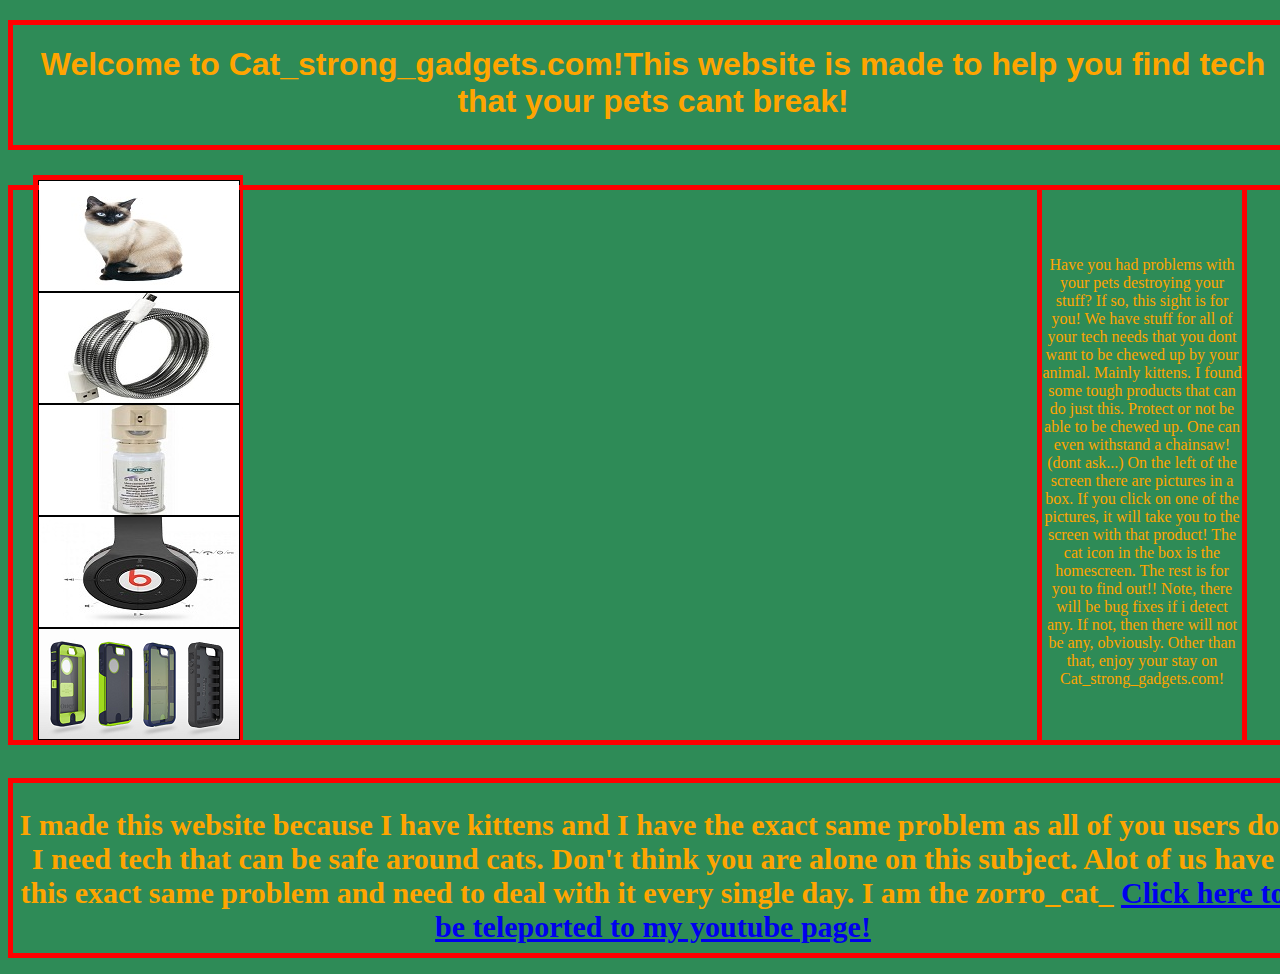
<file: index.html>
<!DOCTYPE html>
<html>
<head>
	<link rel="stylesheet" type="text/css" href="first.css">
	<title>
		Cat_strong_gadgets.com
	</title>
</head>
<body>
	<div class="title">
		<p class="heading">
		<h1>
			Welcome to Cat_strong_gadgets.com!This website is made to help you find tech that your pets cant break!
			</h1>
		</p>
	</div>
	<div class="leftbox">
		<div class="thumbnail">
			<a href="page1.html">
				<img src="siamese-cat.jpg">
			</a>
		</div>
		<div class="thumbnail">
			<a href="titan charger.html">
				<img src="shopping2.jpg">
			</a>
		</div>
		<div class="thumbnail">
			<a href="Pet safe.html">
				<img src="cat repelent (1).jpg">
			</a>
		</div>
		<div class="thumbnail">
			<a href="blutooth beats.html">
				<img src="cat proof headste.jpg">
			</a>
		</div>
		<div class="thumbnail">
			<a href="otterbox.html">
				<img src="Otterbox-iPhone5-cases.png">
			</a>
		</div>
	</div>
	<div class="rightbox">
	<p>
		 Have you had problems with your pets destroying your stuff? If so, this sight is for you! We have stuff for all of your tech needs that you dont want to be chewed up by your animal. Mainly kittens. I found some tough products that can do just this. Protect or not be able to be chewed up. One can even withstand a chainsaw! (dont ask...) On the left of the screen there are pictures in a box. If you click on one of the pictures, it will take you to the screen with that product! The cat icon in the box is the homescreen. The rest is for you to find out!!  Note, there will be bug fixes if i detect any. If not, then there will not be any, obviously. Other than that, enjoy your stay on Cat_strong_gadgets.com!   
	</p>
	</div>
	<div class="middlebox">
	<iframe width="1280" height="550" src="https://www.youtube.com/embed/hyK5eNiHe0Q?autoplay=1" frameborder="0" allowfullscreen></iframe> 
	</div>	
	<br>
	<div class="bottomboxhome">
	<h2 class="words">
		I made this website because I have kittens and I have the exact same problem as all of you users do. I need tech that can be safe around cats. Don't think you are alone on this subject. Alot of us have this exact same problem and need to deal with it every single day. I am the zorro_cat_    <a href="youtube.html"> Click here to be teleported to my youtube page!</a>
	</h2>
	</div>

</body>
</html>
</file>
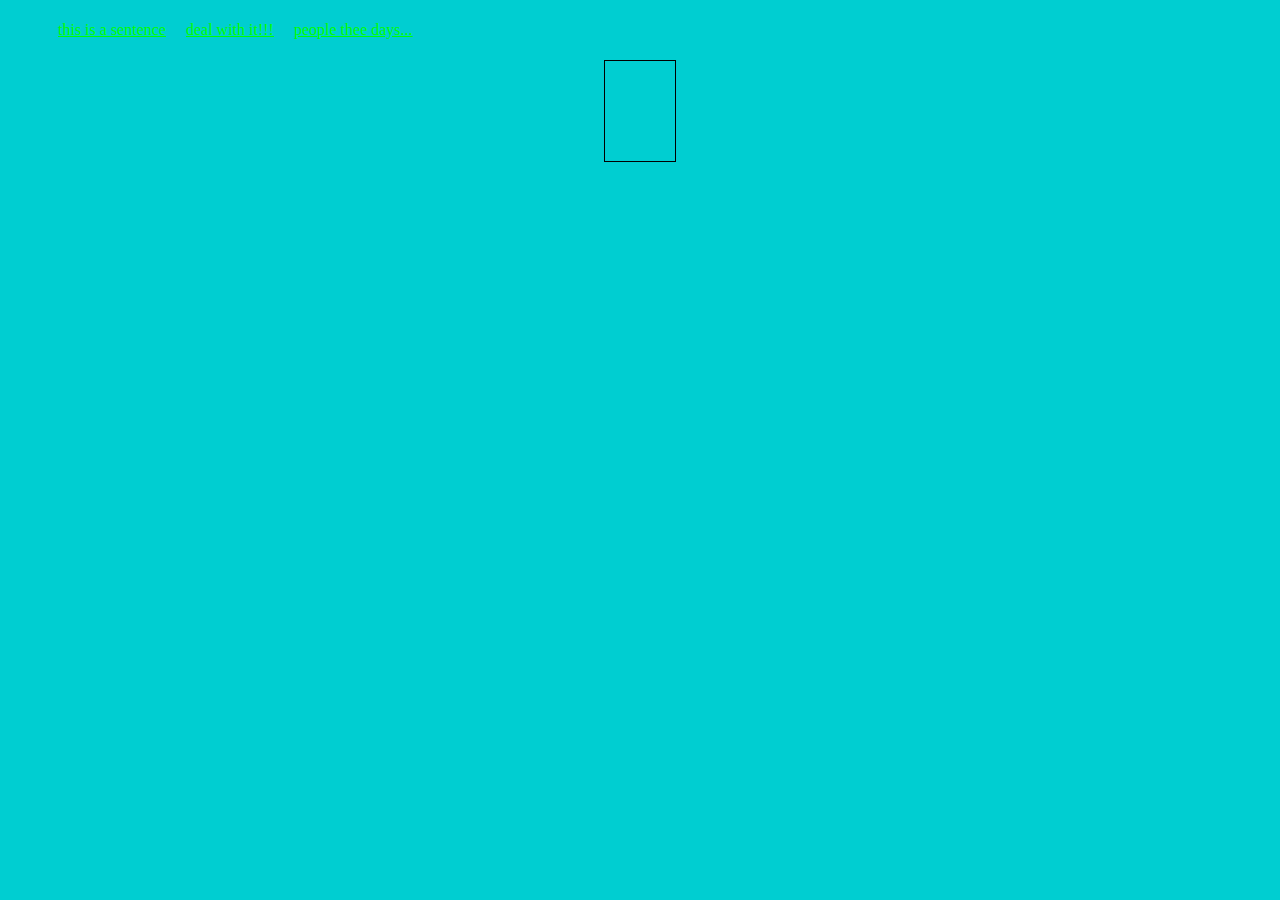
<file: anything _you _want.html>
<!DOCTYPE html>
<html>
<head>
	<title>
		pie.org
	</title>
	<link rel="stylesheet" type="text/css" href="stuff.css">
</head>
<body>
	<ul class="name">
		<li>
		<a href="http://slither.io/">
		this is a sentence
		</a>
		</li>
		<li>
		<a href="http://deip.io/">
		deal with it!!!
		</a>
		</li>
		<li>
		<a href="http://www.samsung.com/us/">
		people thee days...
		</a>
		</li>
	</ul>
	<div class="quote">
	</div>
</body>
</html>
</file>
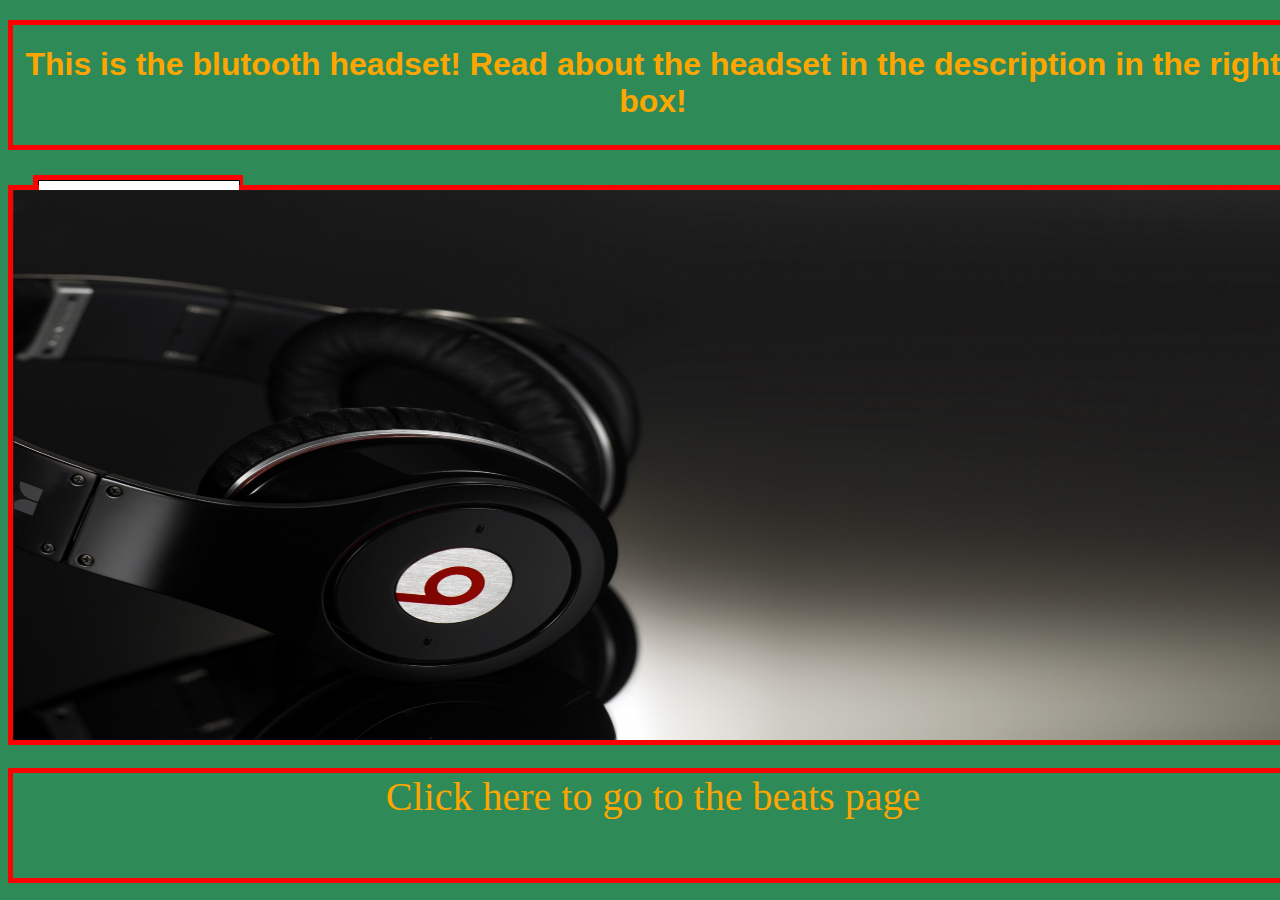
<file: blutooth beats.html>
<!DOCTYPE html>
<html>
<head>
	<link rel="stylesheet" type="text/css" href="first.css">
	<title>
		Cat_strong_gadgets.com
	</title>
</head>
<body>
	<div class="title">
	<p class="heading">
	<h1>
		This is the blutooth headset! Read about the headset in the description in the right box!
	</h1>
	</p>
	</div>
	<div class="leftbox">
		<div class="thumbnail">
			<a href="index.html">
				<img src="siamese-cat.jpg">
			</a>
		</div>
		<div class="thumbnail">
			<a href="titan charger.html">
				<img src="shopping2.jpg">
			</a>
		</div>
		<div class="thumbnail">
			<a href="Pet safe.html">
				<img src="cat repelent (1).jpg">
			</a>
		</div>
		<div class="thumbnail">
			<a href="blutooth beats.html">
				<img src="cat proof headste.jpg">
			</a>
		</div>
		<div class="thumbnail">
			<a href="otterbox.html">
				<img src="Otterbox-iPhone5-cases.png">
			</a>
		</div>
	</div>
	<div class="rightbox">
	<p>
		How many times do you need to buy new headphones every time your cats chew up your wires? Are you tired of spending 60 bucks every time you buy a headset? Then this product will blow your mind. Beats by Dre have blutooth headphones, and even though they come with a cord that goes into your headset(not the charger.), you can still use it with out it. Now if they eat your charger, then you are screwed.(Any blutooth headset will do, but these are the best ones.) On a side note,they are pricy. They go for around 100-200$, but they are a good product and you should buy them.
	</p>
	</div>
	<div class="middlebox">
	<img src="beats.jpg" class=picture>
	</div>	
	<br>
	<div class="bottombox">
	<a href="http://www.bhphotovideo.com/c/product/1107777-REG/beats_by_dr_dre_mhng2am_a_solo_2_wireless_on_ear.html" class="link">
		Click here to go to the beats page
	</a>
	</div>
</body>
</html>
</file>
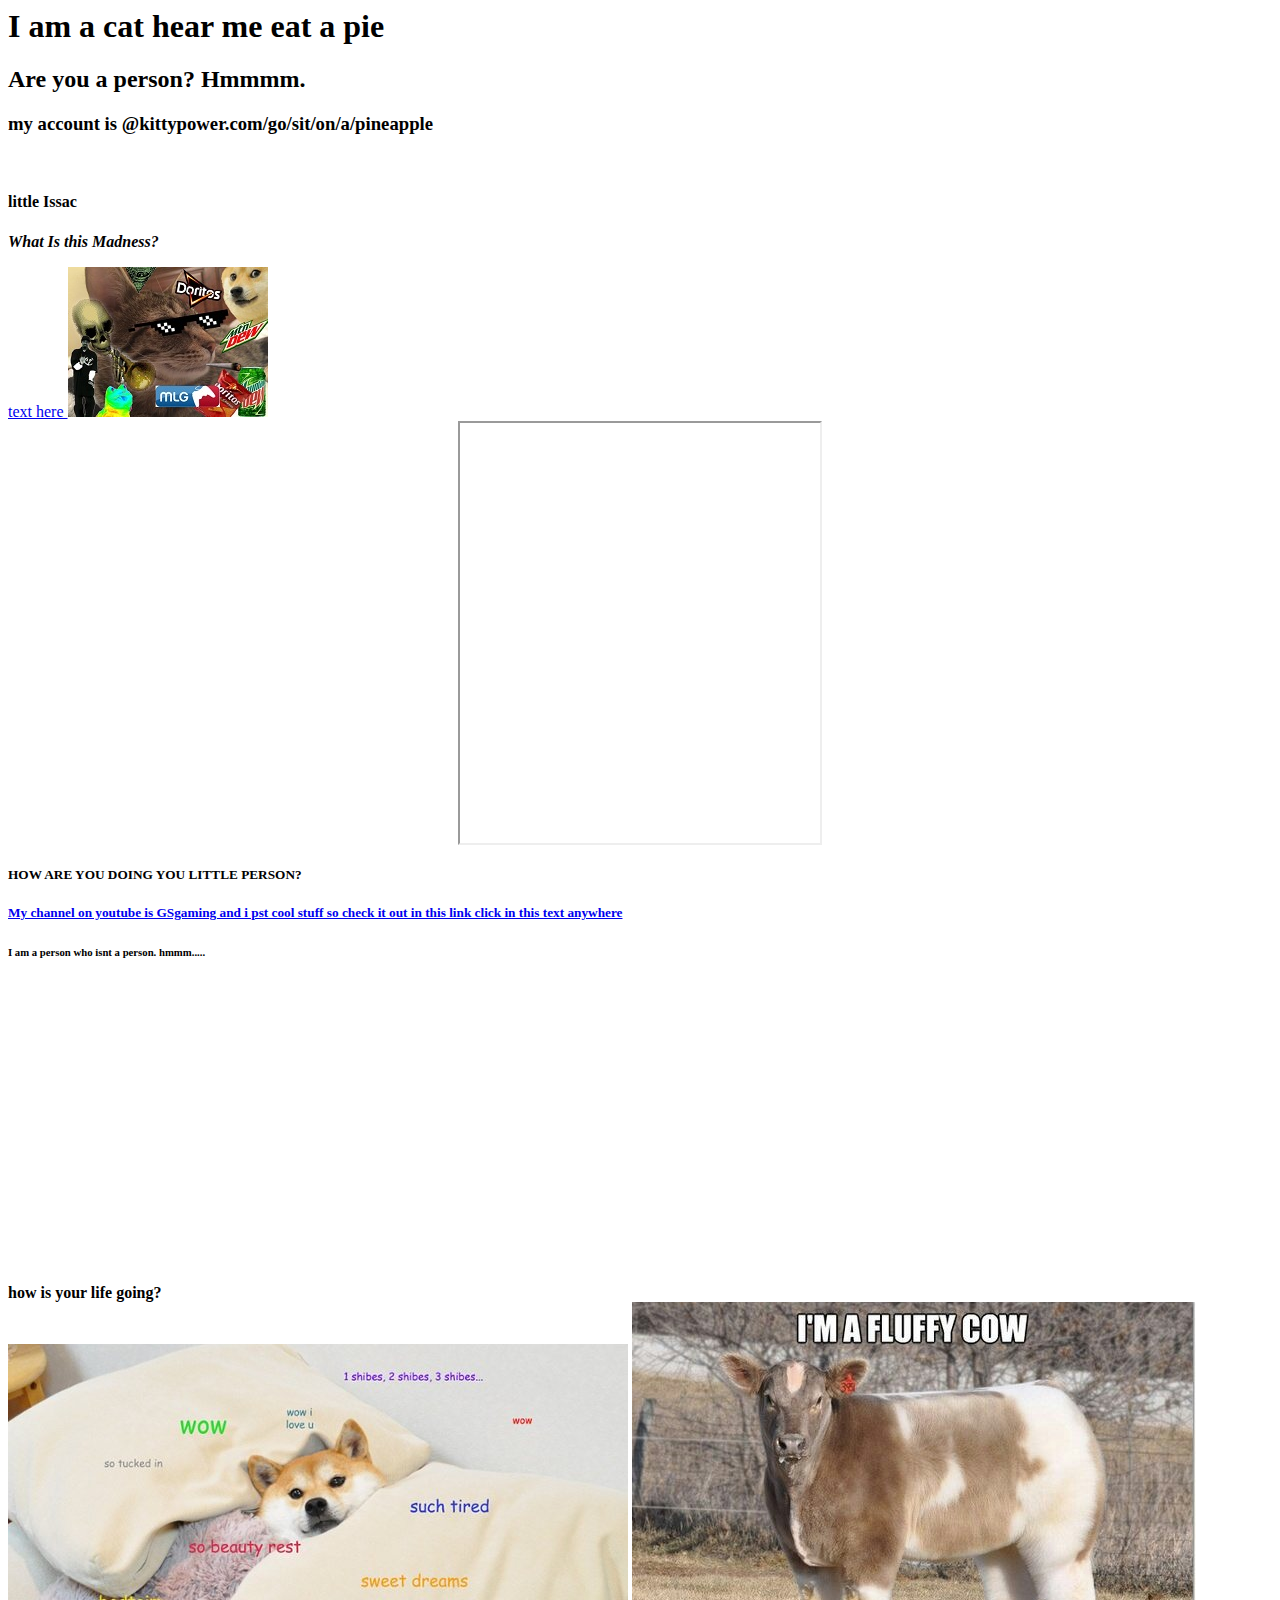
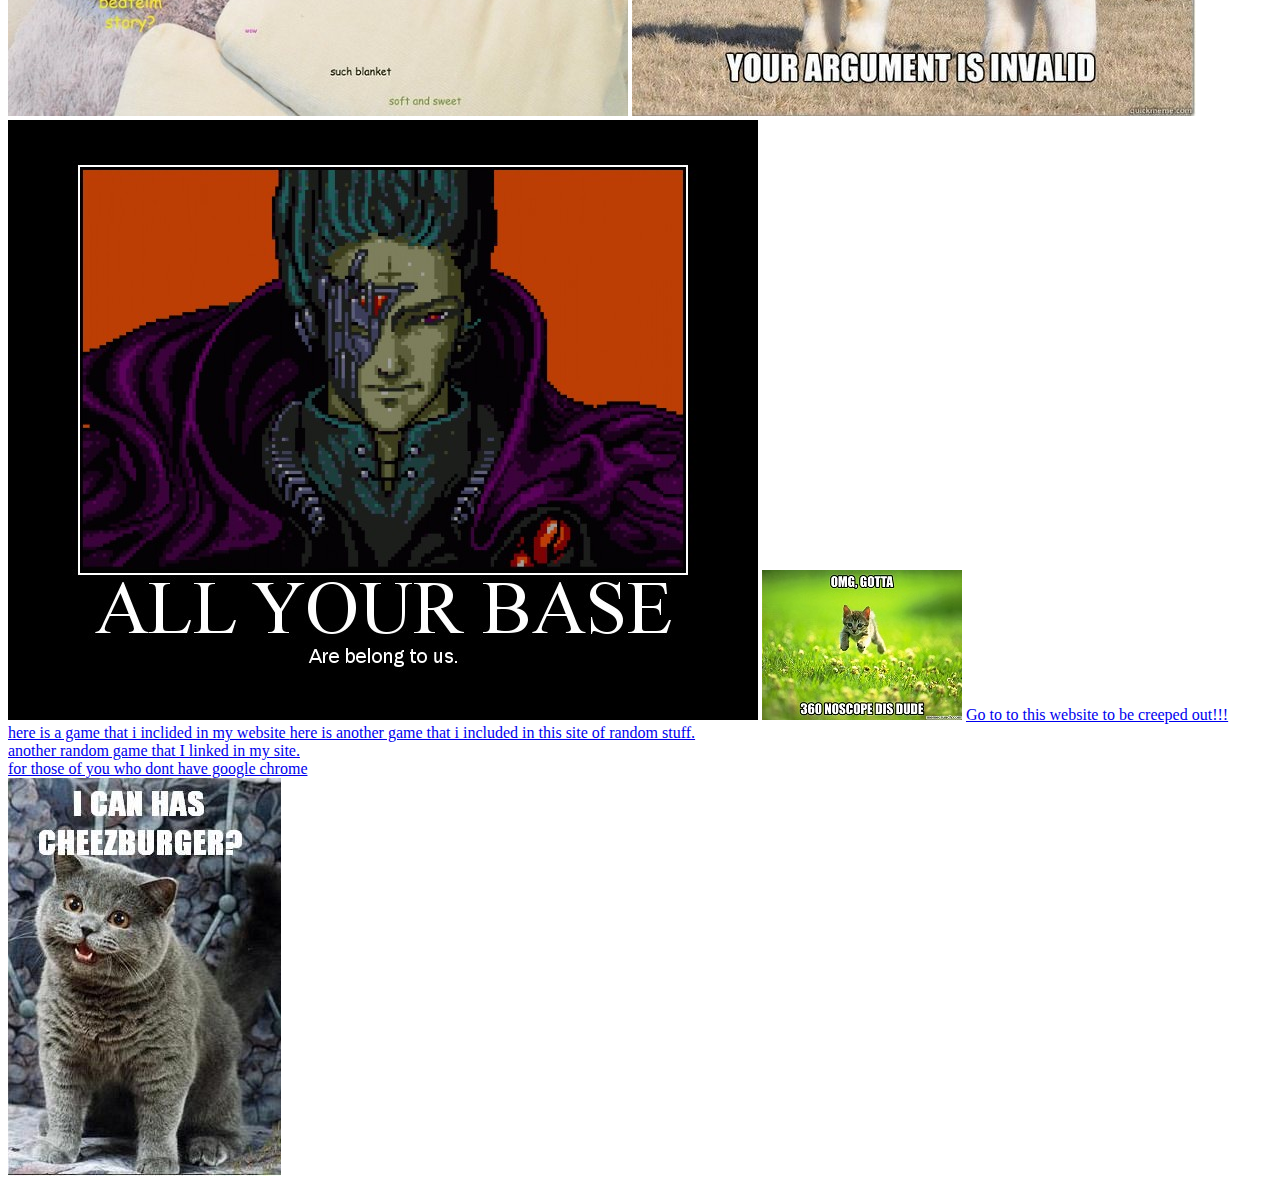
<file: home.html>
<html>
	<head>
		<title>
			Meow.com
		</title>
	</head>
	<body>
		<h1>
			I am a cat hear me eat a pie
		</h1>
		<h2>
			Are you a person? Hmmmm.
		</h2>
		<h3>
		    my account is @kittypower.com/go/sit/on/a/pineapple
		</h3>
		<br>
		<h4>
			little Issac
		</h4>
		<p>
		<b>
		<i>
			What Is this Madness?
		</i>
		</b>
		</p>
		<a href="https://www.youtube.com/">
		text here
		</a>
		<img src="Mlg Kitten.jpg"/>
	    <center>
		<iframe width="360" height="420" src="https://www.youtube.com/embed/BYTiiZ10dbk" frameborder="9000" allowfullscreen></iframe>
		</center>
		<h5>
			HOW ARE YOU DOING YOU LITTLE PERSON?
		<h5>
		<a href="https://www.youtube.com/channel/UCZsI5uNBUX7Sfa3-CuLicPQ">
		My channel on youtube is GSgaming and i pst cool stuff so check it out in this link click in this text anywhere

		</a>
		<h6>
			I am a person who isnt a person. hmmm.....
		</h6>
		<b>
			how is your life going?
		</b>
		<iframe <iframe width="560" height="315" src="https://www.youtube.com/embed/snjhDUQktMs" frameborder="0" allowfullscreen></iframe>
		<img src="DOGE MEME.jpeg"/>
		<img src="cow meme.jpg"/>
		<img src="all_your_base_are_belong_to_us_tag_by_wolf_knight_1-d68bhns.jpg"/>
		<img src="image.jpg"/>
	    <a href="http://creepypasta.wikia.com/wiki/The_Rake">
		Go to to this website to be creeped out!!!
		</a>
		<br>
		<a href="slither.io">
		here is a game that i inclided in my website
		</a>
		<a href="http://tankionline.com/en/start/">
		here is another game that i included in this site of random stuff.
		</a>
		<br>
		<a href="http://wings.io/">
		another random game that I linked in my site.
		</a>
		<br>
		<a href="https://www.google.com/webhp?sourceid=chrome-instant&ion=1&espv=2&ie=UTF-8">
		for those of you who dont have google chrome
		</a>
		<br>
		<a href="https://www.google.com/webhp?sourceid=chrome-instant&ion=1&espv=2&ie=UTF-8">
		<img src="i-can-has-cheezburger.jpg"/>
		</a>
		</body>
</html>
</file>
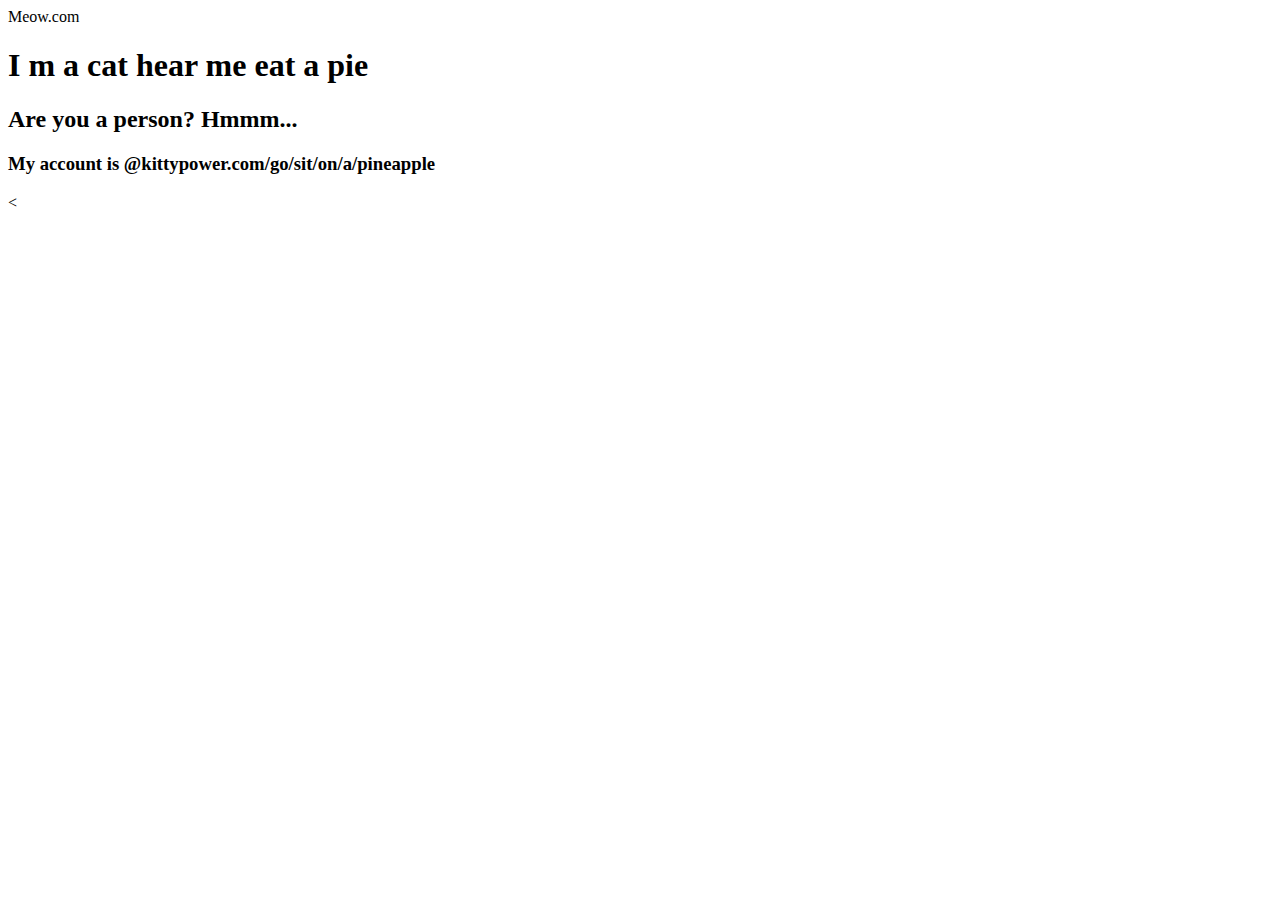
<file: More coding.html>
<html>
	</head
		<title>
			Meow.com
    	</title>
	</head>
	<body>
		<h1>
			I m a cat hear me eat a pie
		</h1>
		<h2> 
			Are you a person? Hmmm...
		</h2>
		<h3>
			My account is @kittypower.com/go/sit/on/a/pineapple
		</h3>
		<
</file>
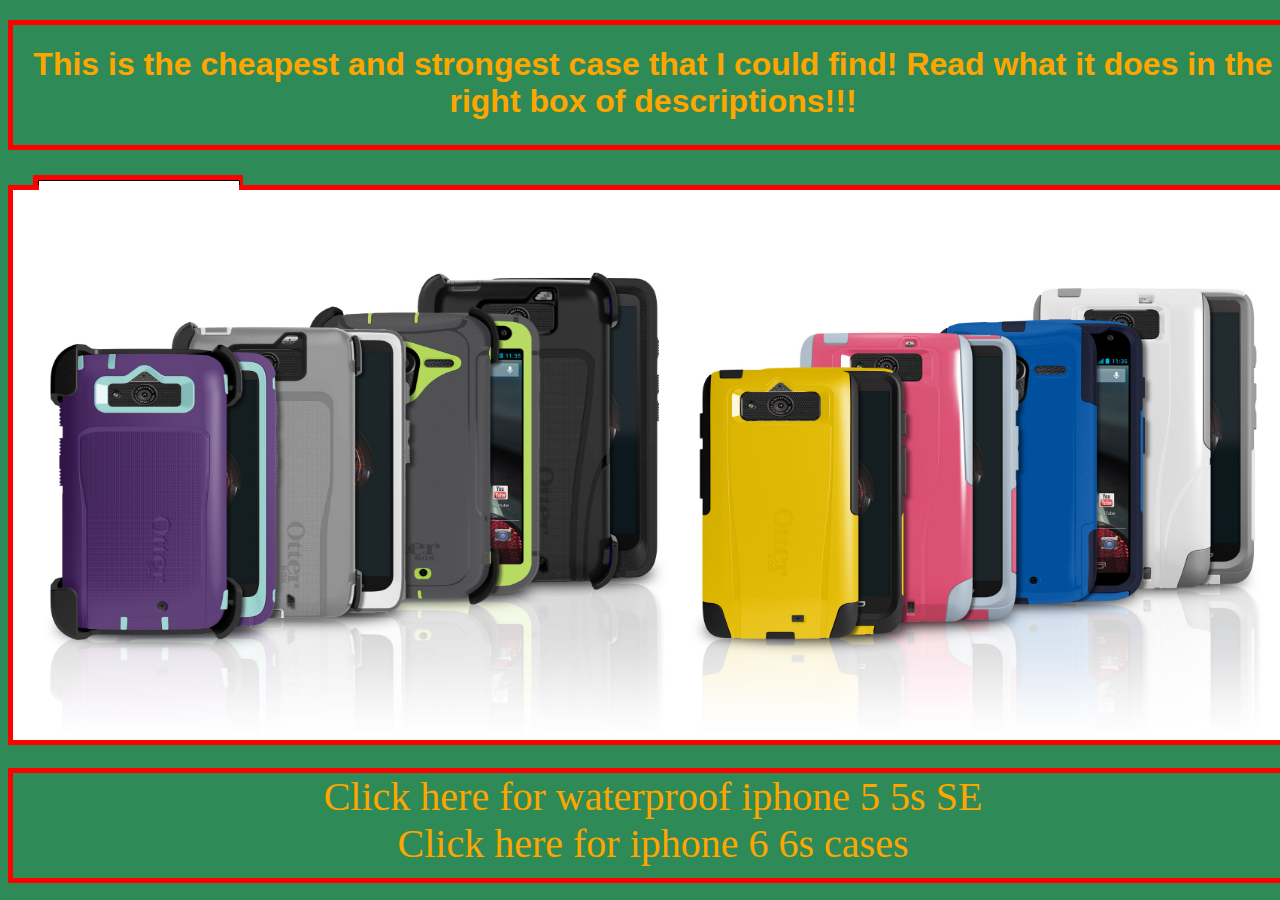
<file: otterbox.html>
<!DOCTYPE html>
<html>
<head>
	<link rel="stylesheet" type="text/css" href="first.css">
	<title>
		Cat_strong_gadgets.com
	</title>
</head>
<body>
	<div class="title">
	<p class="heading">
	<h1>
		This is the cheapest and strongest case that I could find! Read what it does in the right box of descriptions!!!
	</h1>	 
	</p>
	</div>
	<div class="leftbox">
		<div class="thumbnail">
			<a href="index.html">
				<img src="siamese-cat.jpg">
			</a>
		</div>
		<div class="thumbnail">
			<a href="titan charger.html">
				<img src="shopping2.jpg">
			</a>
		</div>
		<div class="thumbnail">
			<a href="Pet safe.html">
				<img src="cat repelent (1).jpg">
			</a>
		</div>
		<div class="thumbnail">
			<a href="blutooth beats.html">
				<img src="cat proof headste.jpg">
			</a>
		</div>
		<div class="thumbnail">
			<a href="otterbox.html">
				<img src="Otterbox-iPhone5-cases.png">
			</a>
		</div>
	</div>
	<div class="rightbox">
	<p>
		This is the scratchproof, rugged, comfortable, sometimes waterproof cases. I put this on the list because if your cat bumps into it and it falls, your phone will not break. if you drop it in water with the 5 5s Se case that I found, it will still work, even if you are taking an underwater selfie, it will still work. I reccomend this case. It is awesome. I also recommend this case because it is an awesome alternative to the lifeproof case. And its only 20$ oppose to lifeproof 100$!   
	</p>
	</div>
	<div class="middlebox">
	<img src="case.png" class="picture">
	</div>	
	<br>
	<div class="bottombox">
	<a href="http://www.ebay.com/itm/like/252075877296?lpid=82&chn=ps&ul_noapp=true" class="link">	
	Click here for waterproof iphone 5 5s SE
	</a>
	<br>
	<a href="https://www.amazon.com/OtterBox-DEFENDER-iPhone-Case-Frustration-Free/dp/B00Z7SVXJC/ref=sr_1_8?s=wireless&ie=UTF8&qid=1469034342&sr=1-8&keywords=otterbox" class="link">
	Click here for iphone 6 6s cases
	</a>
	</div>
</body>
</html>
</file>
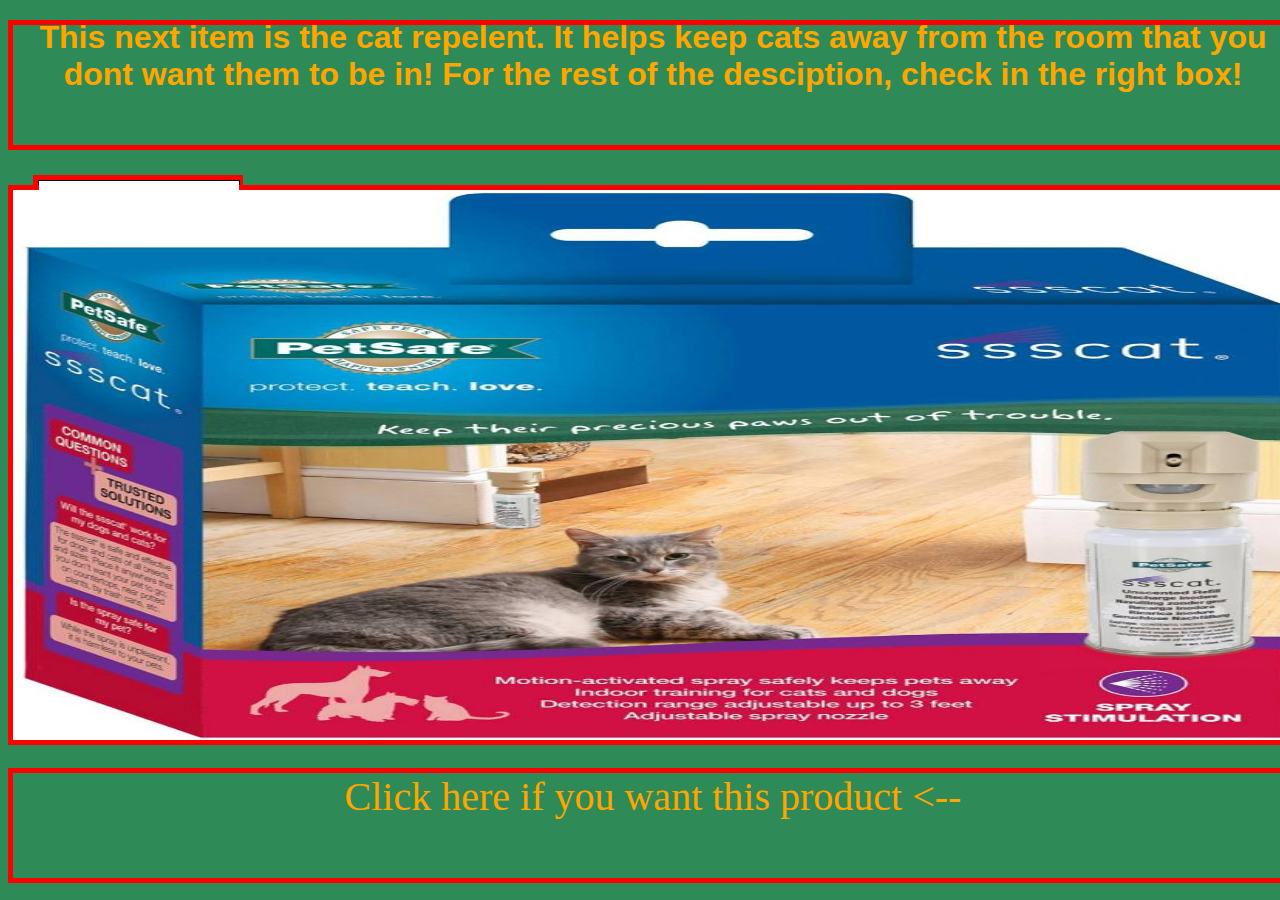
<file: Pet safe.html>
<!DOCTYPE html>
<html>
<head>
	<link rel="stylesheet" type="text/css" href="first.css">
	<title>
		Cat_strong_gadgets.com
	</title>
</head>
<body>
	<div class="title">
	<p class="heading">
	<h1 class="petsafehead">
		This next item is the cat repelent. It helps keep cats away from the room that you dont want them to be in! For the rest of the desciption, check in the right box!
	</h1>	 
	</p>
	</div>
	<div class="leftbox">
		<div class="thumbnail">
			<a href="index.html">
				<img src="siamese-cat.jpg">
			</a>
		</div>
		<div class="thumbnail">
			<a href="titan charger.html">
				<img src="shopping2.jpg">
			</a>
		</div>
		<div class="thumbnail">
			<a href="Pet safe.html">
				<img src="cat repelent (1).jpg">
			</a>
		</div>
		<div class="thumbnail">
			<a href="blutooth beats.html">
				<img src="cat proof headste.jpg">
			</a>
		</div>
		<div class="thumbnail">
			<a href="otterbox.html">
				<img src="Otterbox-iPhone5-cases.png">
			</a>
		</div>
	</div>
	<div class="rightbox">
	<p>
		Do you have a specific room that you dont want your cats in? If your answer is yes, you will want this product! It keeps cats out with some sort of spray that has no smell (I didnt look into this product as much.) It's like some sort of dark magic or a spell. It's easy to set up, and can spray cats 200 times before it needs to be refilled. Or, you can just buy another one, because I don't think you can refill it.
		It keeps cats out, so you can move freely in your room. This is a good product. Lastly, it retails for about 21$. Not a bad price. <------(Item not to scale)

	</p>
	</div>
	<div class="middlebox">
	<img src= "cat repelent.jpg" class="picture">
	</div>	
	<br>
	<div class="bottombox">
	<a href="https://www.chewy.com/petsafe-ssscat-pet-deterrent/dp/48579?utm_source=google-product&utm_medium=cpc&utm_campaign=hg&utm_content=PetSafe&utm_term=&gclid=Cj0KEQjwwry8BRDjsbjMpPSDvagBEiQA5oW0nFFpDovT8zC3SMxzUDqq2WN886s6U4pAW_HNGS26WuAaAm1P8P8HAQ" class="link">
	Click here if you want this product <--
	</a>
	</div>
</body>
</html>
</file>
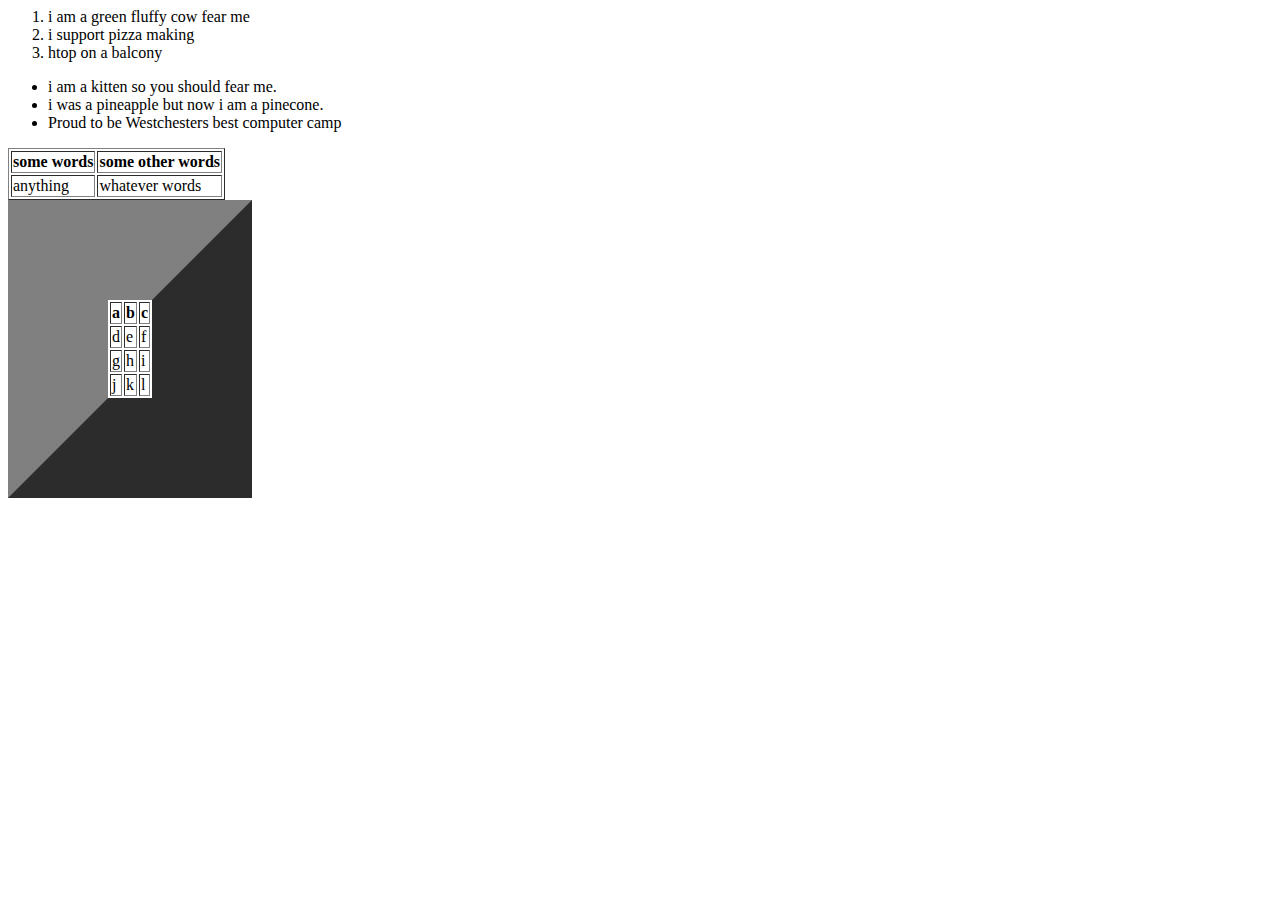
<file: sublim4e file.html>
<html>
	<head>
		<title>
		go sit on a pineapple
		</title>
	</head>
	<body> 	
	<ol list-style:"none">
		<li>
		i am a green fluffy cow fear me
		</li>
		<li>
		i support pizza making
		</li>
		<li>
		htop on a balcony
		</li>
	</ol>
	<ul>
		<li>
		i am a kitten so you should fear me.
		</li>
		<li>
		i was a pineapple but now i am a pinecone.
		</li>
		<li>
		Proud to be Westchesters best computer camp
		</li>
	</ul>
	<table border="1px">
		<th>
		some words
		</th>
		<th>
		some other words
		</th>
		<tr>
		<td>
		anything
		</td>
		<td>
		whatever words
		</td>
		</tr>
	</table>
	<table border="100px">
	<th>
	a
	</th>
	<th>
	b 
	</th>
	<th>
	c
	</th>
	<tr>
		<td>
		d
		</td>
		<td>
		e
		</td>
		<td>
		f
		</td>
	</tr>
	<tr>
		<td>
		g
		</td>
		<td>
		h
		</td>
		<td>i
		</td>
	</tr>
	<tr>
		<td>
		j
		</td>
		<td>
		k
		</td>
		<td>
		l
		</td>
	 </tr>
	</table>
	</body>
</html>
</file>
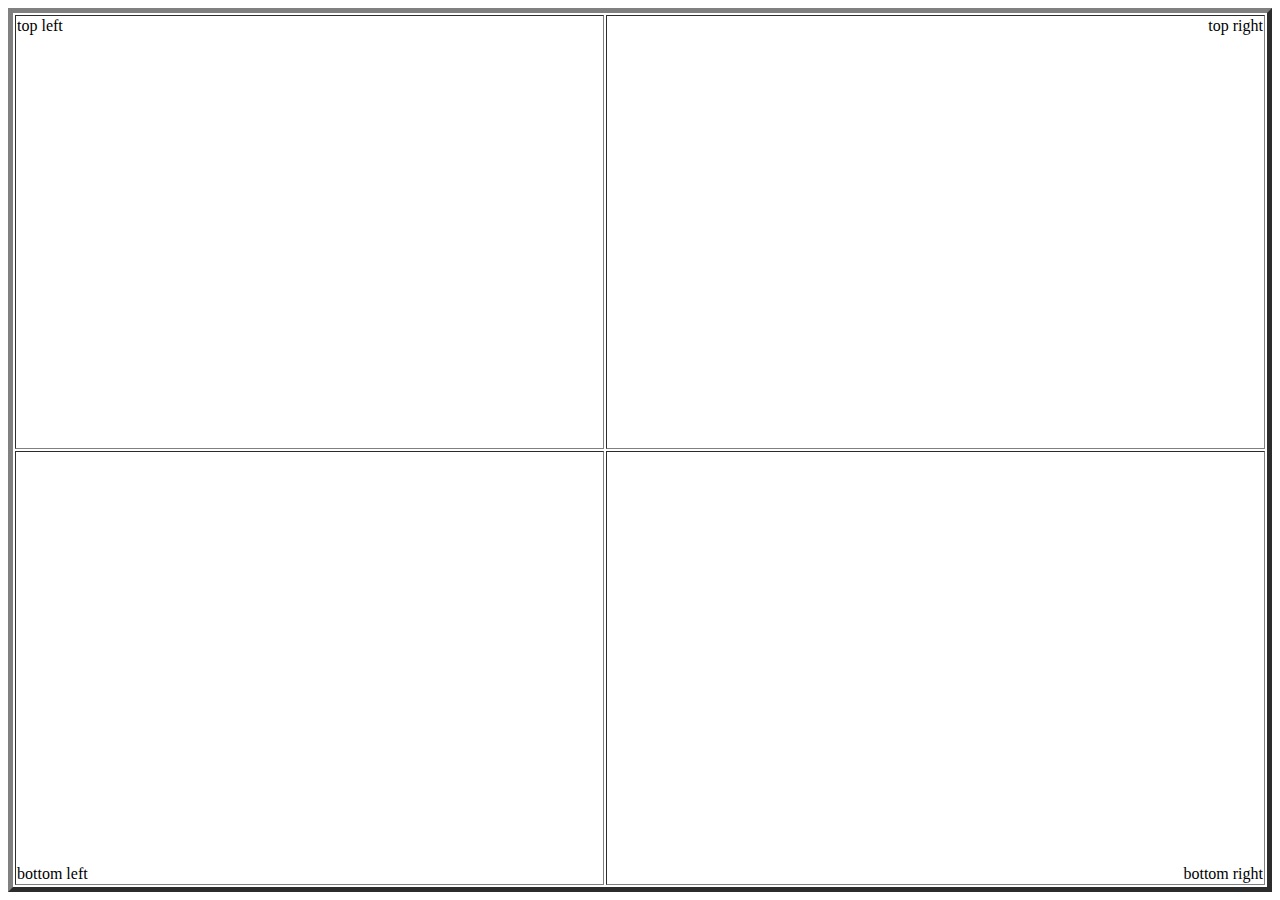
<file: table css.html>
<html>
	<head>
		<title>
			eat my cheese in dignity!
		</title>
	</head>
	<body>
		<table width="100%" height="100%" border="5px">
			<tr valign="top">
			<td>
			top left
			</td>
			<td align="right">
			top right 
			</td>
			</tr>
			<tr valign="bottom">
			<td>
			bottom left
			</td>
			<td align="right">
			bottom right
			</td>
			</tr>
		</table>
	</body>	
</html>
</file>
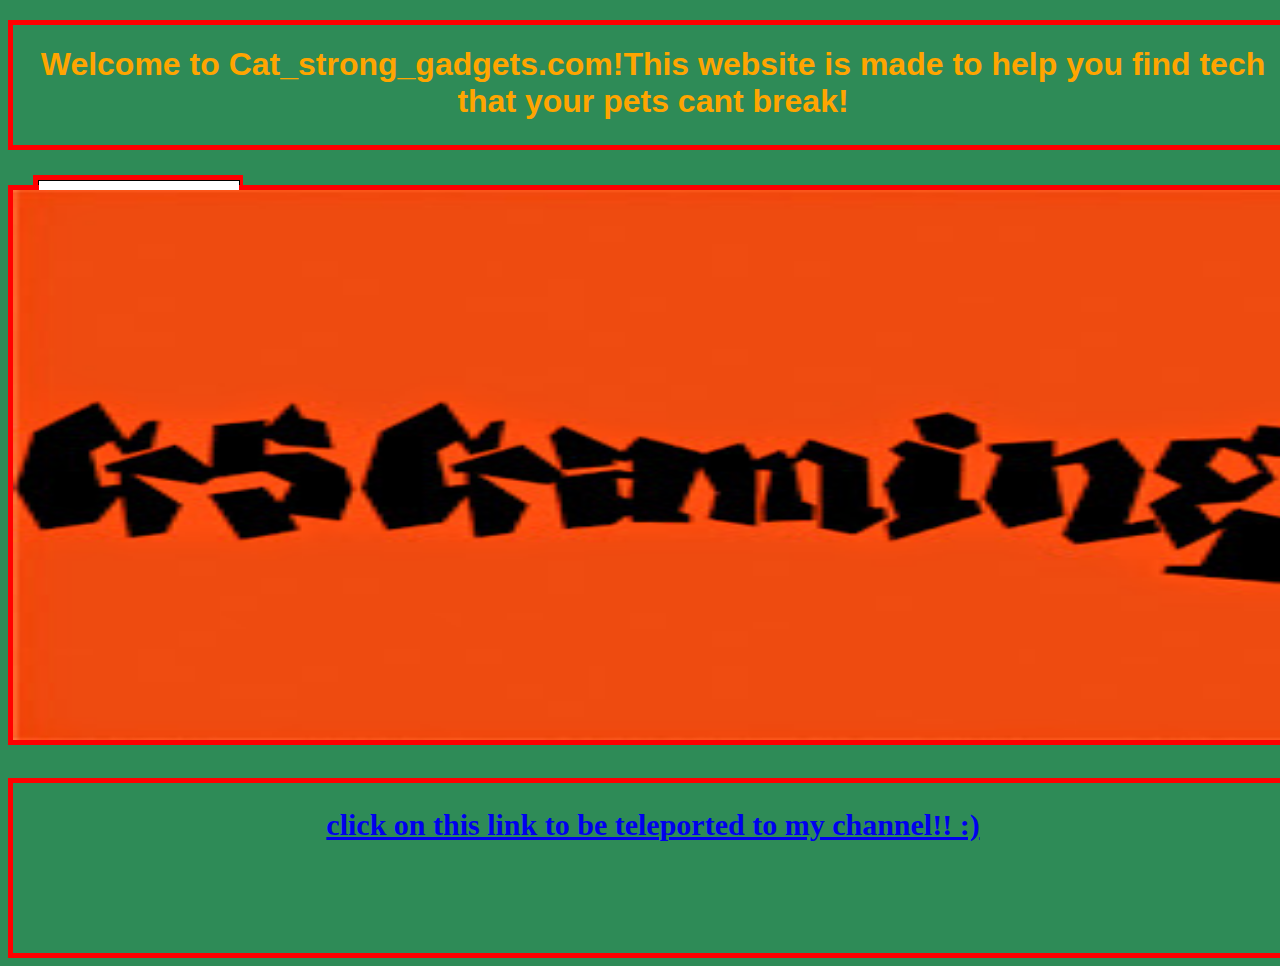
<file: youtube.html>
<!DOCTYPE html>
<html>
<head>
	<link rel="stylesheet" type="text/css" href="first.css">
	<title>
		Cat_strong_gadgets.com
	</title>
</head>
<body>
	<div class="title">
		<p class="heading">
		<h1>
			Welcome to Cat_strong_gadgets.com!This website is made to help you find tech that your pets cant break!
			</h1>
		</p>
	</div>
	<div class="leftbox">
		<div class="thumbnail">
			<a href="page1.html">
				<img src="siamese-cat.jpg">
			</a>
		</div>
		<div class="thumbnail">
			<a href="titan charger.html">
				<img src="shopping2.jpg">
			</a>
		</div>
		<div class="thumbnail">
			<a href="Pet safe.html">
				<img src="cat repelent (1).jpg">
			</a>
		</div>
		<div class="thumbnail">
			<a href="blutooth beats.html">
				<img src="cat proof headste.jpg">
			</a>
		</div>
		<div class="thumbnail">
			<a href="otterbox.html">
				<img src="Otterbox-iPhone5-cases.png">
			</a>
		</div>
	</div>
	<div class="rightbox">
	<p>
	 Hello people! Click on the link in the bottom box on the page to go to my youtube channel! I will try to post daily, and I will be doing unboxing and reviews of the products on this website. Also, subscribe to get that awesome content. And, if you like my content stuff on my channel, drop a like on the video! Your support lets me know that you like this type of content.  If there is something you dont like, let me know about it in the comment section down below my chsnnel! Have a nice life, and  will hopefully be seeing you on my channel!  
	</p>	 
	</div>
	<div class="middlebox">
	<img src="GsGaming logo.jpg" class="picture"> 
	</div>	
	<br>
	<div class="bottomboxhome">
	<h2 class="words">
		<a href="https://www.youtube.com/channel/UCZsI5uNBUX7Sfa3-CuLicPQ">
			click on this link to be teleported to my channel!! :)
		</a>	
	</h2>
	</div>

</body>
</html>
</file>
<file: first.css>
body{
	background-color:#2E8B57;
}
	
.title{
	text-align:center;
	width:1280px;
	height:120px;
	border:5px solid red;
	margin:auto;
	margin-top:20px;
	font-family:"Comic Sans MS", cursive, sans-serif;
	color:orange;
}
.leftbox{
	width:200px;
	height:560px;
	border:5px solid red;
	margin-left:25px;
	margin-top:25px;
} 
.rightbox{
	padding-top: 50px;
	text-align:center;
	width:200px;
	height:500px;
	border:5px solid red;
	margin-right:25px;
	float:right;
	display:inline;
	margin-top:-560px; 
	color:orange;

}
.middlebox{
	width:1280px;
	height:550px;
	border:5px solid red;
	margin-left:auto;
	margin-right:auto; 
	margin-top:-560px;  
}
.bottombox{
	font-size:40px;
	padding-bottom: 30px; 
	text-align:center;
	width:1280px;
	height:75px;
	border:5px solid red;
	margin:auto;
	margin-top:5px;
}
.words{
	padding-bottom: 30px;
	color: orange;
}
.link{
	text-decoration:none;
	color:orange; 
}
.thumbnail{
	height:110px;
	width:200px;
    overflow:hidden;
    border: 1px solid black;
}
.heading{
	
}
.picture{
	width:1280px;
	height:550px;
}
.bottomboxhome{
	font-size:20px;
	padding-bottom: 50px; 
	text-align:center;
	width:1280px;
	height:120px;
	border:5px solid red;
	margin:auto;
	margin-top:15px;
}
.petsafehead{
	margin-top:-22px;
}
</file>
<file: stuff.css>
body{
   background-color:#00CED1;

}
#fdkdkhghki{
	color:#2E8B57;
	font-size: 70px;
	font-family: "Trebuchet MS";
	text-align:center;
	
}
.name{
	list-style:none;
	overflow:hidden;
}
.name li{
	float:left;
}
.name li a{
	padding:5px 10px;
	display:block;
	color:#00FF00;
}
.name li a:hover{
	color:#008080;
}
.quote{
	height:100px;
	width:70px;
	border:1px solid black;
	margin:auto;

}
</file>
